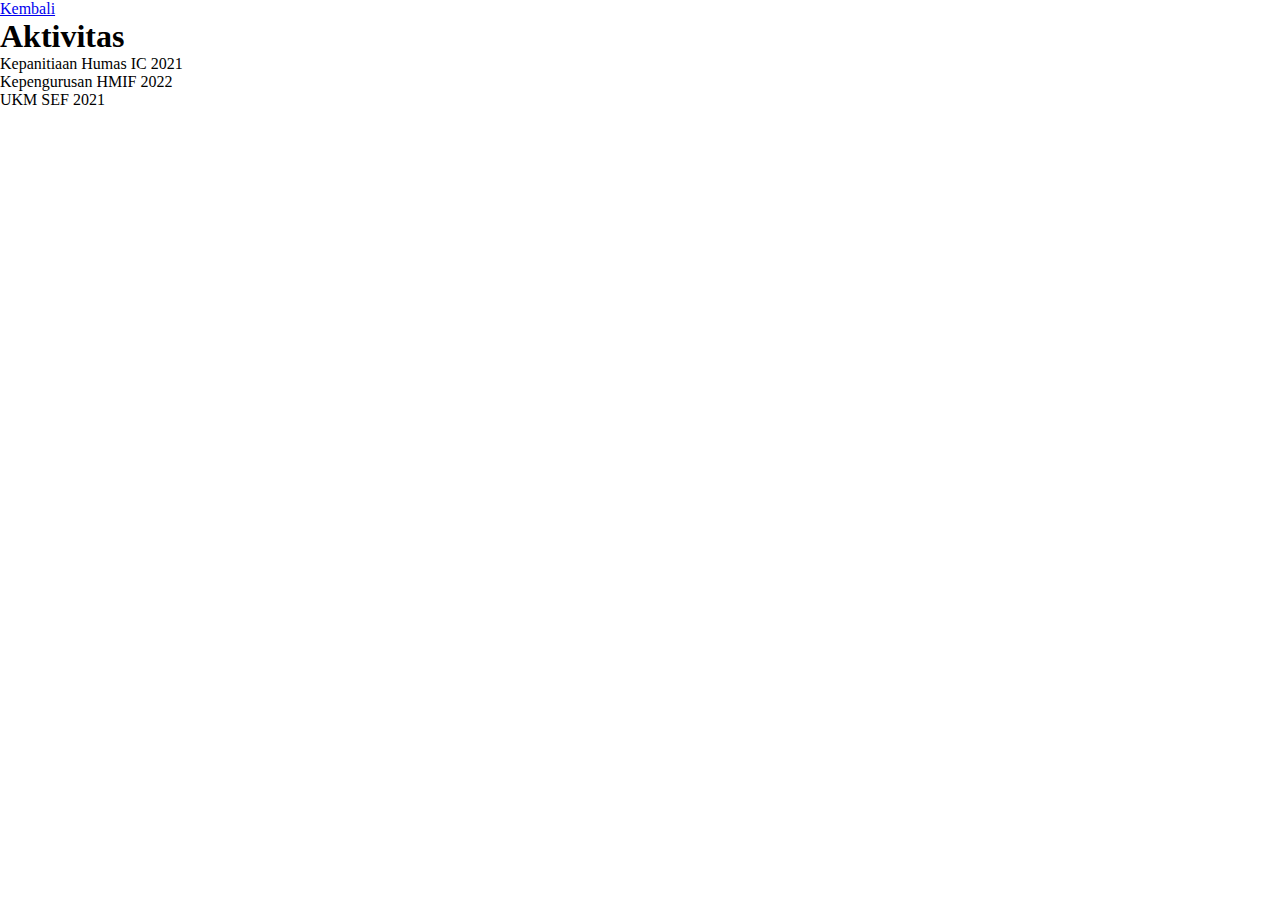
<file: akt.html>
<!DOCTYPE html>
<html lang="en">
<head>
    <meta charset="UTF-8">
    <meta http-equiv="X-UA-Compatible" content="IE=edge">
    <meta name="viewport" content="width=device-width, initial-scale=1.0">
    <link rel="stylesheet" href="style.css">
    <title>Aktivitas</title>
</head>
<body>
    <a href="index.html">Kembali</a>
    <h1>Aktivitas</h1>
    <p>Kepanitiaan Humas IC 2021</p>
    <P>Kepengurusan HMIF 2022</P>
    <P>UKM SEF 2021</P>
</body>
</html>
</file>
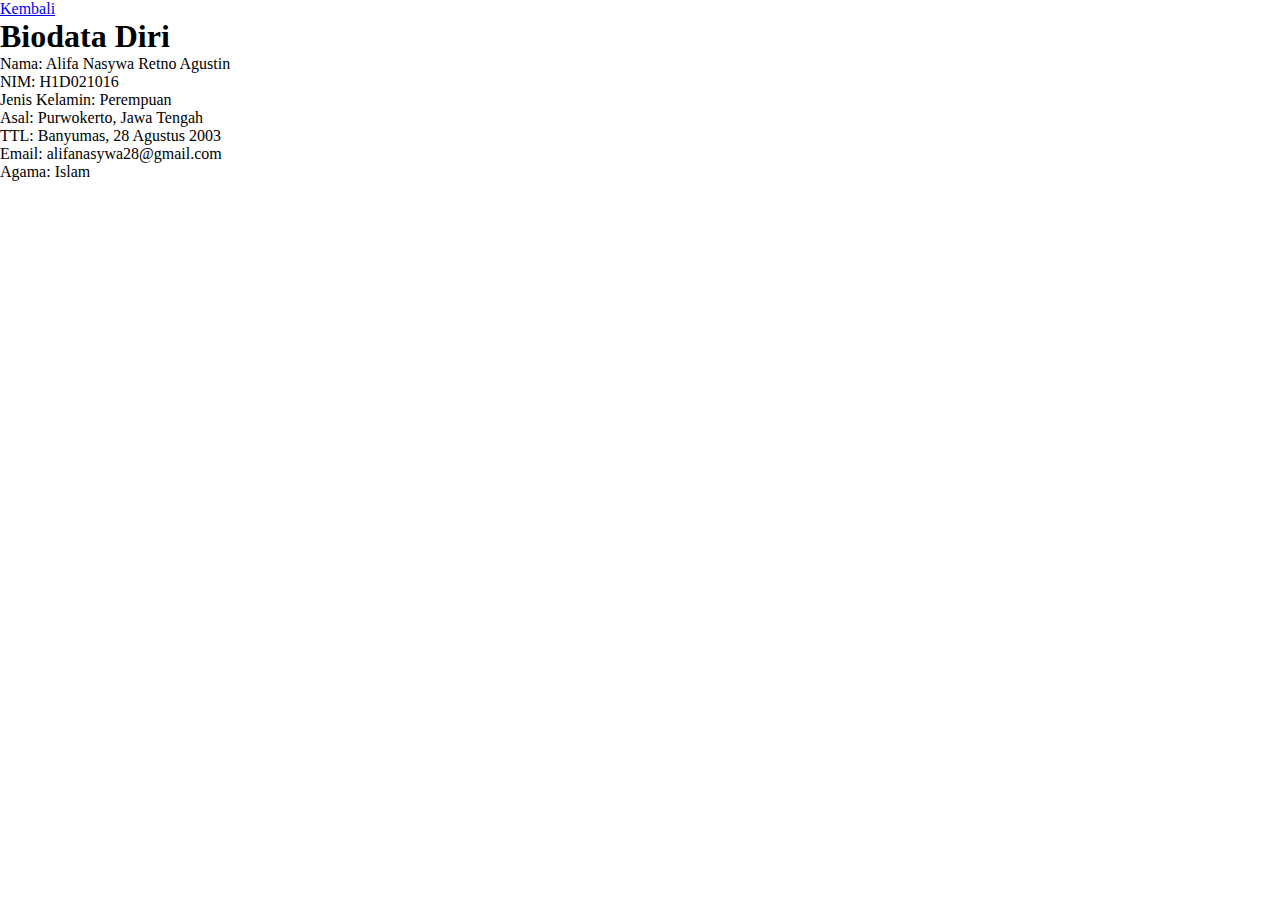
<file: home1.html>
<!DOCTYPE html>
<html lang="en">
<head>
    <meta charset="UTF-8">
    <meta http-equiv="X-UA-Compatible" content="IE=edge">
    <meta name="viewport" content="width=device-width, initial-scale=1.0">
    <link rel="stylesheet" href="style.css">
    <title>Home</title>
</head>
<body>
        <a href="index.html">Kembali</a>
    <h1>Biodata Diri</h1>
    <p>Nama: Alifa Nasywa Retno Agustin</p>
    <p>NIM: H1D021016</p>
    <p>Jenis Kelamin: Perempuan</p>
    <p>Asal: Purwokerto, Jawa Tengah</p>
    <p>TTL: Banyumas, 28 Agustus 2003</p>
    <p>Email: alifanasywa28@gmail.com</p>
    <p>Agama: Islam</p>
</body>
</html>
</file>
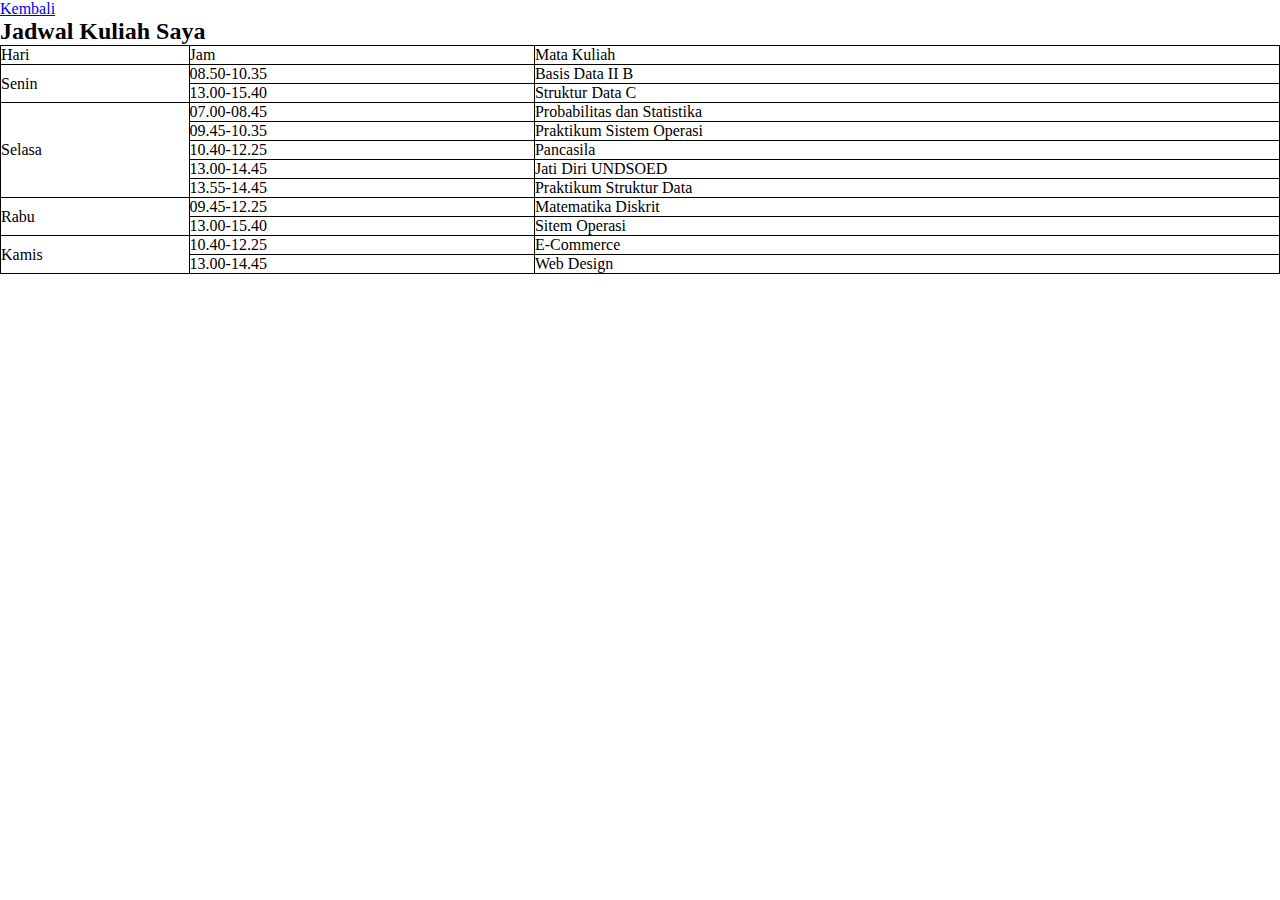
<file: jadwalkuliah.html>
<html>
<head>
    <link rel="stylesheet" href="style.css">
  <title>Jadwal Kuliah</title>
</head>
<body>
  <main>
      <a href="index.html">Kembali</a>
    <h2>Jadwal Kuliah Saya</h2>
    <table>
        <tr>
            <td>Hari</td>
            <td>Jam</td>
            <td>Mata Kuliah</td>
        </tr>
        <tr>
            <td rowspan="2">Senin</td>
            <td>08.50-10.35</td>
            <td>Basis Data II B</td>
        </tr>
        <tr>
            <td>13.00-15.40</td>
            <td>Struktur Data C</td>
        </tr>
        <tr>
            <td rowspan="5">Selasa</td>
            <td>07.00-08.45</td>
            <td>Probabilitas dan Statistika</td>
        </tr>
        <tr>
            <td>09.45-10.35</td>
            <td>Praktikum Sistem Operasi</td>
        </tr>
        <tr>
            <td>10.40-12.25</td>
            <td>Pancasila</td>
        </tr>
        <tr>
            <td>13.00-14.45</td>
            <td>Jati Diri UNDSOED</td>
        </tr>
        <tr>
            <td>13.55-14.45</td>
            <td>Praktikum Struktur Data</td>
        </tr>
        <tr>
            <td rowspan="2">Rabu</td>
            <td>09.45-12.25</td>
            <td>Matematika Diskrit</td>
        </tr>
        <tr>
            <td>13.00-15.40</td>
            <td>Sitem Operasi</td>
        </tr>
        <tr>
            <td rowspan="2">Kamis</td>
            <td>10.40-12.25</td>
            <td>E-Commerce</td>
        </tr>
        <tr>
            <td>13.00-14.45</td>
            <td>Web Design</td>
        </tr>
            
  </main>
</body>
</html>
</file>
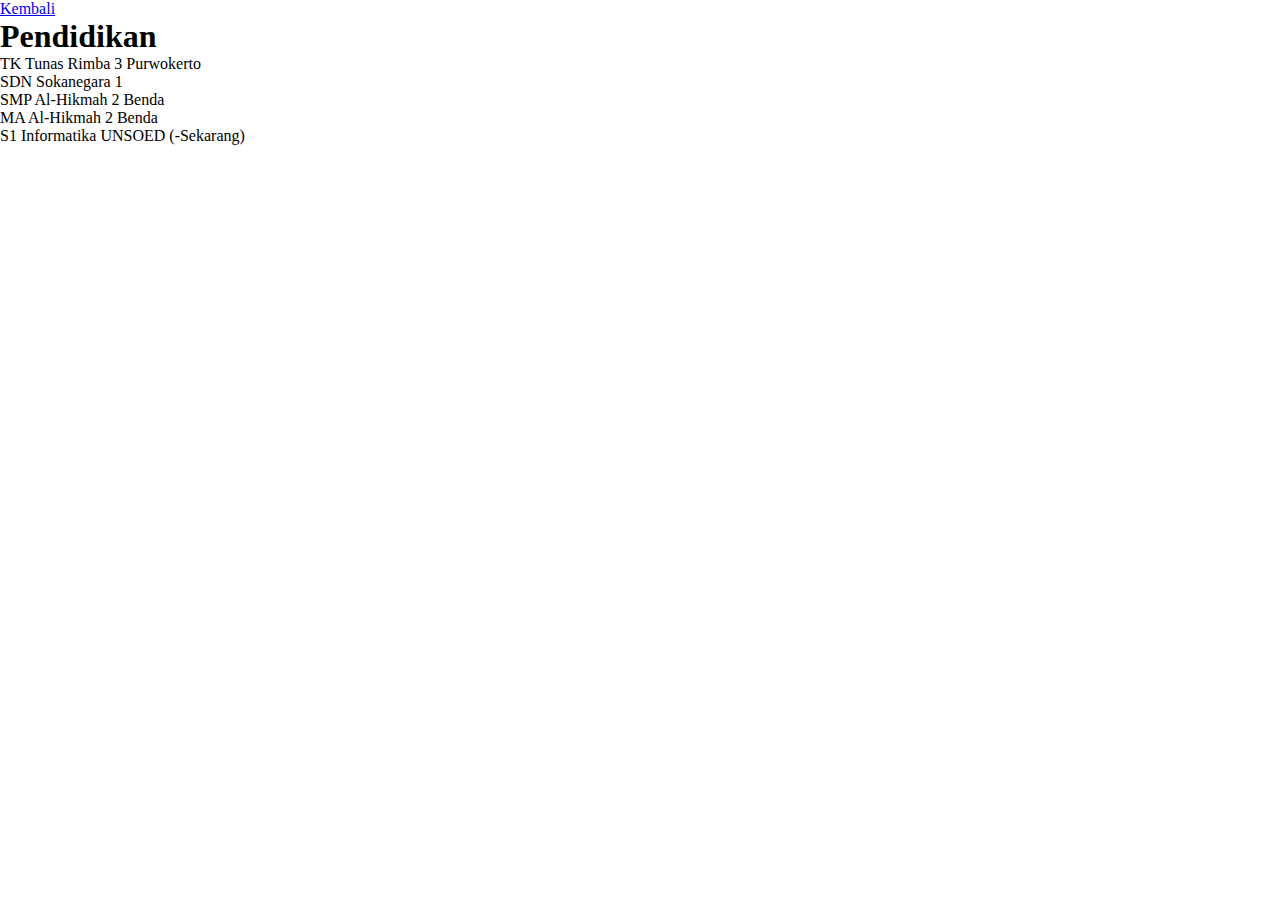
<file: pendidikan.html>
<!DOCTYPE html>
<html lang="en">
<head>
    <meta charset="UTF-8">
    <meta http-equiv="X-UA-Compatible" content="IE=edge">
    <meta name="viewport" content="width=device-width, initial-scale=1.0">
    <link rel="stylesheet" href="style.css">
    <title>Pendidikan</title>
</head>
<body>
    <a href="index.html">Kembali</a>
    <h1>Pendidikan</h1>
    <p>TK Tunas Rimba 3 Purwokerto</p>
    <p>SDN Sokanegara 1</p>
    <p>SMP Al-Hikmah 2 Benda</p>
    <p>MA Al-Hikmah 2 Benda</p>
    <p>S1 Informatika UNSOED (-Sekarang)</p>
</body>
</html>
</file>
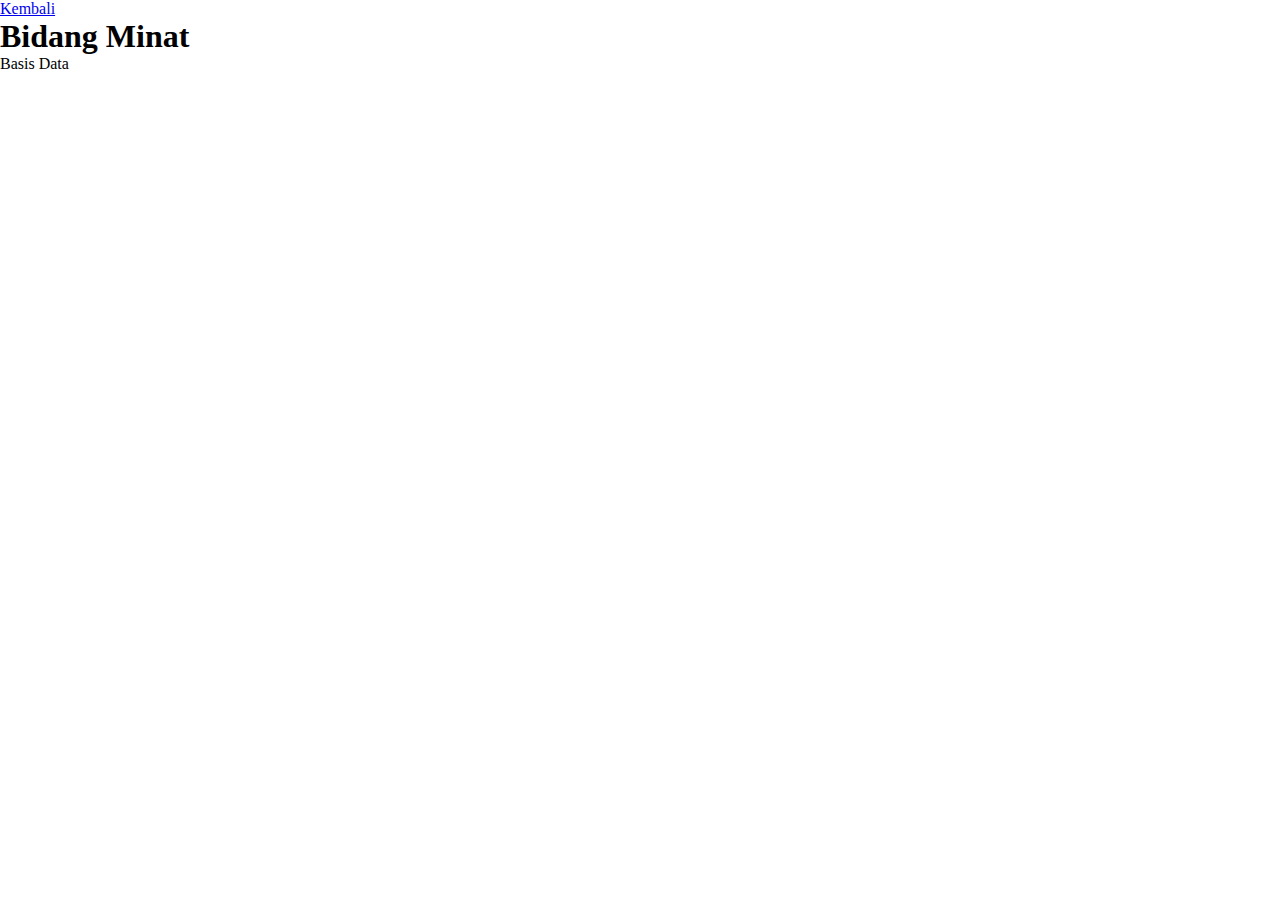
<file: skill.html>
<!DOCTYPE html>
<html lang="en">
<head>
    <meta charset="UTF-8">
    <meta http-equiv="X-UA-Compatible" content="IE=edge">
    <meta name="viewport" content="width=device-width, initial-scale=1.0">
    <link rel="stylesheet" href="style.css">
    <title>Bidang Minat</title>
</head>
<body>
    <a href="index.html">Kembali</a>
    <h1>Bidang Minat</h1>
    <p>Basis Data</p>
</body>
</html>
</file>
<file: style.css>
*{
    margin: 0;
    padding: 0;
}
.main{
    width: 100%;
    background: linear-gradient(to top, rgba(0, 0, 0, 0.5)50%, rgba(0, 0, 0, 0.5)50%), url(mm.jpg);
    background-position: center;
    background-size: cover;
    height: 100vh;
    font-family: optima;
}

.navbar{
    width: 95%;
    height: auto;
    margin-left: 30px;
}

.logo{
    color: #241802;
    font-size: 30px;
    font-family: georgia;
    float: left;
    padding-top: 5%;
    cursor: pointer;
}

.menu{
    width: 600px;
    float: left;
    height: 70px;
}

ul{
    float: left;
    display: flex;
    padding-top: 30px;
    justify-content: center;
    align-items: center;
    margin-left: 14%;
}

ul li{
    list-style: none;
    margin-left: 60px;
    font-size: 16px;
}

ul li a{
    text-decoration: none;
    color: #130101;
    font-family: georgia;
    font-weight: bold;
    transition: 3s, ease;
}

ul li a:hover{
    color: coral;
}

.title{
    position: absolute;
    top:50%;
    left: 52%;
    transform: translate(-50%, -50%);
}

.title h1{
    cursor: pointer;
    font-family: georgia;
    color: black (0, 0, 0);
    font-size: 60px;
}
table, tr, td {
    border: 1px solid black;
    border-collapse: collapse;
}

table {
    width: 100%;
}
</file>
